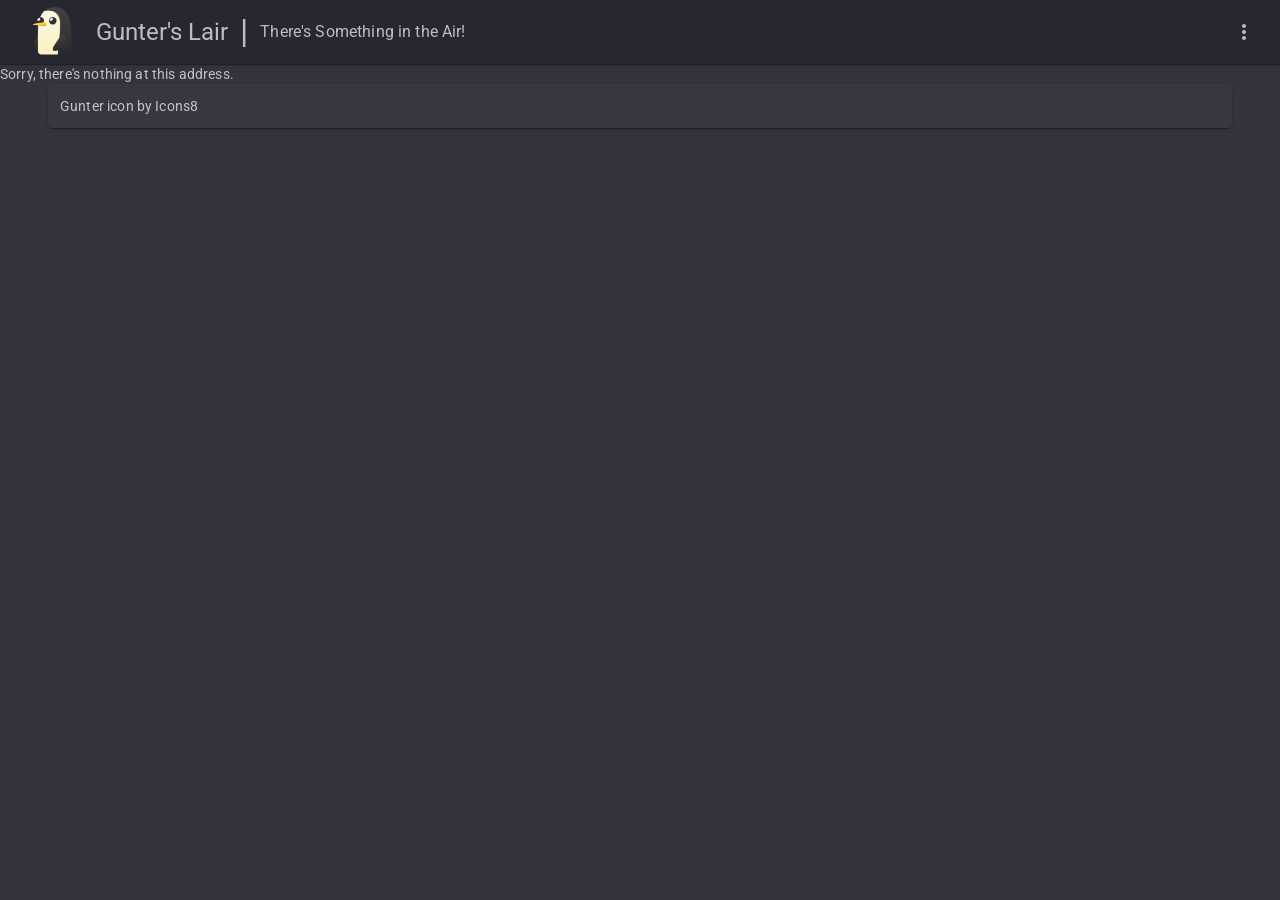
<file: index.html>
<!DOCTYPE html>
<html lang="en">

<head>
    <meta charset="utf-8" />
    <meta name="viewport" content="width=device-width, initial-scale=1.0, maximum-scale=1.0, user-scalable=no" />
    <title>Gunters-Lair</title>
    <base href="/" />
    <link rel="icon" type="image/x-icon" href=".\favicon.png">
    <link href="Gunters-Lair.styles.css" rel="stylesheet" />
    <link href="https://fonts.googleapis.com/css?family=Roboto:300,400,500,700&display=swap" rel="stylesheet" />
    <link href="_content/MudBlazor/MudBlazor.min.css" rel="stylesheet" />
</head>

<body>
    <div id="app">Loading...</div>

    <div id="blazor-error-ui">
        An unhandled error has occurred.
        <a href="" class="reload">Reload</a>
        <a class="dismiss">🗙</a>
    </div>
    <script src="_framework/blazor.webassembly.js"></script>
    <script src="_content/MudBlazor/MudBlazor.min.js"></script>
</body>

</html>
</file>
<file: Gunters-Lair.styles.css>
/* /Shared/MainLayout.razor.rz.scp.css */
.page[b-xy1o3xc0wf] {
    position: relative;
    display: flex;
    flex-direction: column;
}

main[b-xy1o3xc0wf] {
    flex: 1;
}

.sidebar[b-xy1o3xc0wf] {
    background-image: linear-gradient(180deg, rgb(5, 39, 103) 0%, #3a0647 70%);
}

.top-row[b-xy1o3xc0wf] {
    background-color: #f7f7f7;
    border-bottom: 1px solid #d6d5d5;
    justify-content: flex-end;
    height: 3.5rem;
    display: flex;
    align-items: center;
}

    .top-row[b-xy1o3xc0wf]  a, .top-row[b-xy1o3xc0wf]  .btn-link {
        white-space: nowrap;
        margin-left: 1.5rem;
        text-decoration: none;
    }

    .top-row[b-xy1o3xc0wf]  a:hover, .top-row[b-xy1o3xc0wf]  .btn-link:hover {
        text-decoration: underline;
    }

    .top-row[b-xy1o3xc0wf]  a:first-child {
        overflow: hidden;
        text-overflow: ellipsis;
    }

@media (max-width: 640.98px) {
    .top-row:not(.auth)[b-xy1o3xc0wf] {
        display: none;
    }

    .top-row.auth[b-xy1o3xc0wf] {
        justify-content: space-between;
    }

    .top-row[b-xy1o3xc0wf]  a, .top-row[b-xy1o3xc0wf]  .btn-link {
        margin-left: 0;
    }
}

@media (min-width: 641px) {
    .page[b-xy1o3xc0wf] {
        flex-direction: row;
    }

    .sidebar[b-xy1o3xc0wf] {
        width: 250px;
        height: 100vh;
        position: sticky;
        top: 0;
    }

    .top-row[b-xy1o3xc0wf] {
        position: sticky;
        top: 0;
        z-index: 1;
    }

    .top-row.auth[b-xy1o3xc0wf]  a:first-child {
        flex: 1;
        text-align: right;
        width: 0;
    }

    .top-row[b-xy1o3xc0wf], article[b-xy1o3xc0wf] {
        padding-left: 2rem !important;
        padding-right: 1.5rem !important;
    }
}
/* /Shared/NavMenu.razor.rz.scp.css */
.navbar-toggler[b-z87irt8t4h] {
    background-color: rgba(255, 255, 255, 0.1);
}

.top-row[b-z87irt8t4h] {
    height: 3.5rem;
    background-color: rgba(0,0,0,0.4);
}

.navbar-brand[b-z87irt8t4h] {
    font-size: 1.1rem;
}

.oi[b-z87irt8t4h] {
    width: 2rem;
    font-size: 1.1rem;
    vertical-align: text-top;
    top: -2px;
}

.nav-item[b-z87irt8t4h] {
    font-size: 0.9rem;
    padding-bottom: 0.5rem;
}

    .nav-item:first-of-type[b-z87irt8t4h] {
        padding-top: 1rem;
    }

    .nav-item:last-of-type[b-z87irt8t4h] {
        padding-bottom: 1rem;
    }

    .nav-item[b-z87irt8t4h]  a {
        color: #d7d7d7;
        border-radius: 4px;
        height: 3rem;
        display: flex;
        align-items: center;
        line-height: 3rem;
    }

.nav-item[b-z87irt8t4h]  a.active {
    background-color: rgba(255,255,255,0.25);
    color: white;
}

.nav-item[b-z87irt8t4h]  a:hover {
    background-color: rgba(255,255,255,0.1);
    color: white;
}

@media (min-width: 641px) {
    .navbar-toggler[b-z87irt8t4h] {
        display: none;
    }

    .collapse[b-z87irt8t4h] {
        /* Never collapse the sidebar for wide screens */
        display: block;
    }
}
</file>
